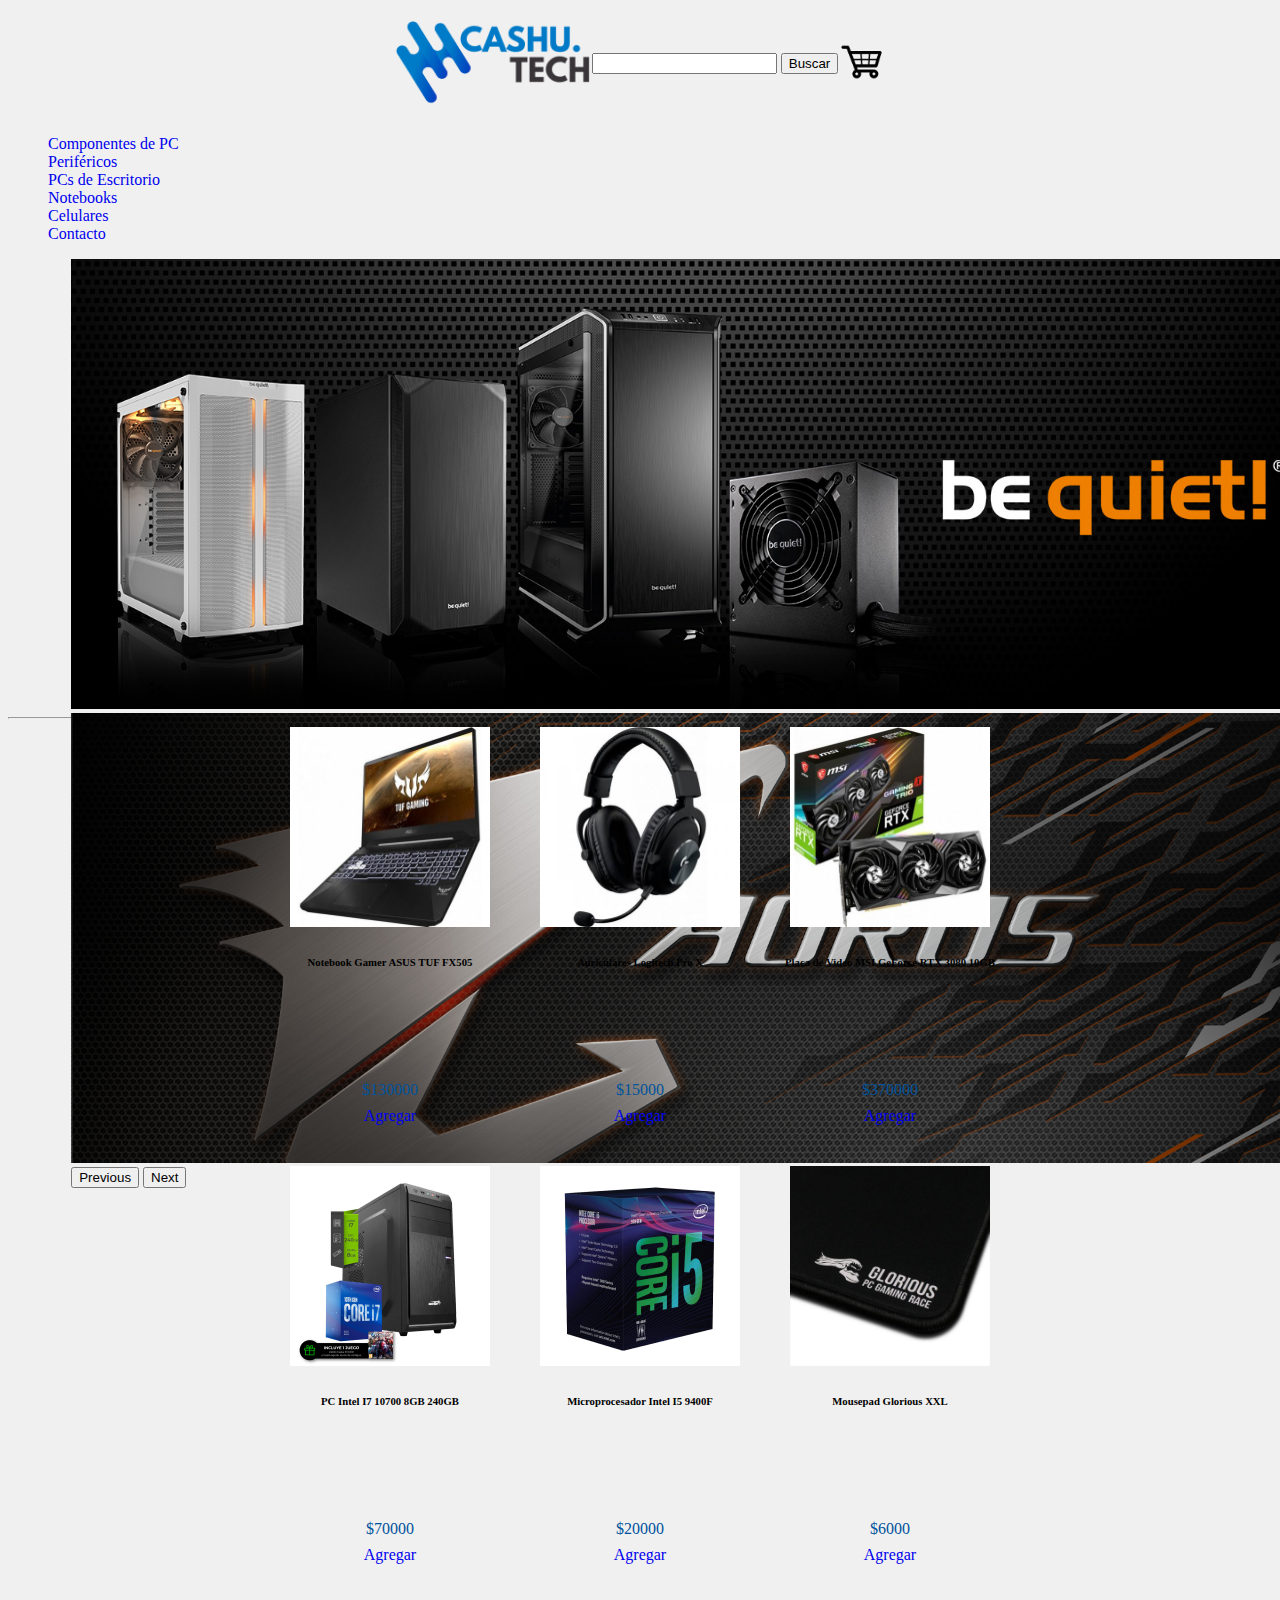
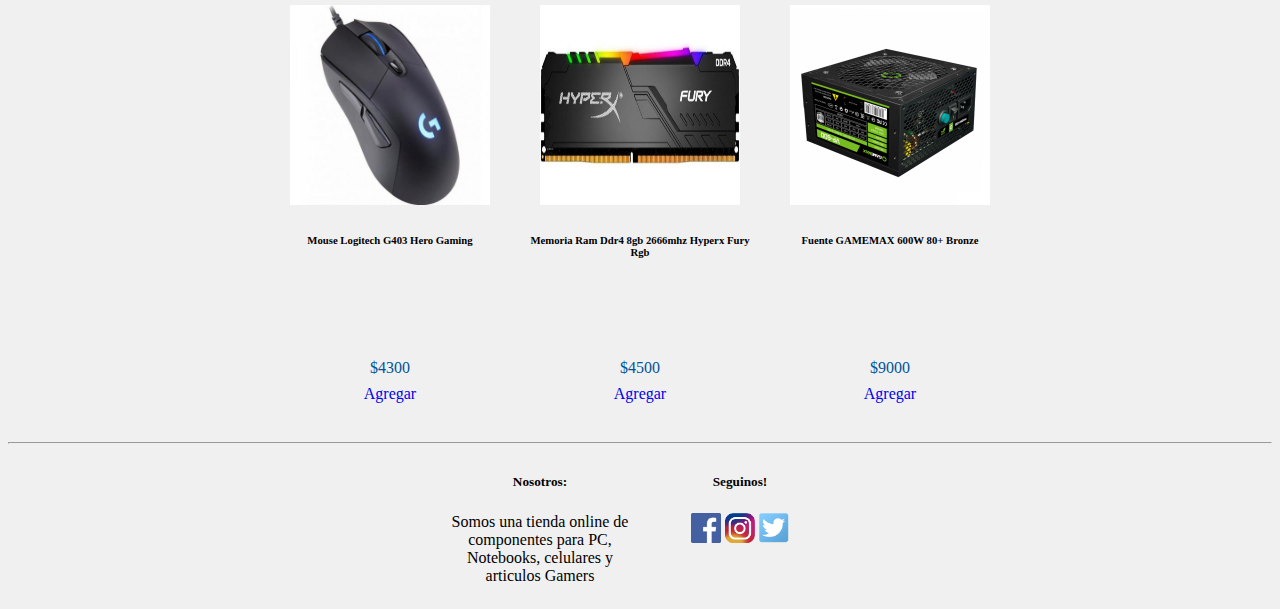
<file: index.html>
<!DOCTYPE html>
<html lang="en">
<head>
    <meta charset="UTF-8">
    <meta http-equiv="X-UA-Compatible" content="IE=edge">
    <meta name="viewport" content="width=device-width, initial-scale=1.0">
    <link href="https://cdn.jsdelivr.net/npm/bootstrap@5.0.0-beta3/dist/css/bootstrap.min.css" rel="stylesheet" integrity="sha384-eOJMYsd53ii+scO/bJGFsiCZc+5NDVN2yr8+0RDqr0Ql0h+rP48ckxlpbzKgwra6" crossorigin="anonymous">
    <link href="css/style.css" rel="stylesheet" type="text/css">
    <title>Cashutech</title>
</head>

<body>
    <header class="">
        <div class="flex-head">
            <div class="">
                <a href="index.html"><img src="img/cashutech.png" width="200px"></a>
            </div>
            <div class="">    
                <nav class="navbar navbar-light">
                    <div class="container-fluid">
                    <form class="d-flex">
                        <input class="form-control me-2" type="search" placeholder="" aria-label="Search">
                        <button class="btn btn-outline-primary" type="submit">Buscar</button>
                    </form>
                    </div>
                </nav>
            </div>
            <div class="">
                <img src="img/cart.png" width="50px">
            </div>
        </div>

    <nav class="navbar navbar-expand-lg navbar-dark bg-primary">
        <div class="container-fluid">
          <div class="collapse navbar-collapse d-flex justify-content-around" id="navbarSupportedContent">
            <ul class="navbar-nav mb-2 mb-lg-0">
                <li class="nav-item">
                    <a class="nav-link active" aria-current="page" href="#">Componentes de PC</a>
                </li>
                <li class="nav-item">
                    <a class="nav-link active" aria-current="page" href="#">Periféricos</a>
                </li>
                <li class="nav-item">
                    <a class="nav-link active" aria-current="page" href="#">PCs de Escritorio</a>
                </li>
                <li class="nav-item">
                    <a class="nav-link active" aria-current="page" href="#">Notebooks</a>
                </li>
                <li class="nav-item">
                    <a class="nav-link active" aria-current="page" href="#">Celulares</a>
                </li>
                <li class="nav-item">
                    <a class="nav-link active" aria-current="page" href="#">Contacto</a>
                </li>
          </div>
        </div>
    </nav>

    </header>   

    <div class="slider-container">
        <div id="carouselExampleInterval" class="carousel slide" data-bs-ride="carousel">
            <div class="carousel-inner">
              <div class="carousel-item active" data-bs-interval="10000">
                <img src="img/banner1.jpg" class="d-block w-100" alt="..."  height="450px">
              </div>
              <div class="carousel-item" data-bs-interval="2000">
                <img src="img/banner2.png" class="d-block w-100" alt="..."  height="450px">
              </div>
            </div>
            <button class="carousel-control-prev" type="button" data-bs-target="#carouselExampleInterval" data-bs-slide="prev">
              <span class="carousel-control-prev-icon" aria-hidden="true"></span>
              <span class="visually-hidden">Previous</span>
            </button>
            <button class="carousel-control-next" type="button" data-bs-target="#carouselExampleInterval" data-bs-slide="next">
              <span class="carousel-control-next-icon" aria-hidden="true"></span>
              <span class="visually-hidden">Next</span>
            </button>
          </div>
    </div>

    <hr>

    <div>
        
        <div class="productos">
            <div class="card mb-3 ">
                <a href="asusf505Caract.html"><img src="img/notebook-asus-fx505.jpg" class="card-img-top" alt="notebook-asus-fx505"></a>
                <div class="card-body">
                <h6 class="card-title">Notebook Gamer ASUS TUF FX505</h6>
                <p class="card-text">$130000</p>
                <a href="#" class="btn btn-outline-primary w-100">Agregar</a>
                </div>
            </div>

            <div class="card mb-3">
                <a href="#"><img src="img/logitech-pro-x.jpg" class="card-img-top" alt="logitech-pro-x"></a>
                <div class="card-body">
                <h6 class="card-title">Auriculares Logitech Pro X</h6>
                <p class="card-text">$15000</p>
                <a href="#" class="btn btn-outline-primary  w-100">Agregar</a>
                </div>
            </div>

            <div class="card mb-3">
                <a href="#"><img src="img/rtx3080-msi.jpg" class="card-img-top" alt="rtx3080-msi"></a>
                <div class="card-body">
                <h6 class="card-title">Placa de Video MSI GeForce RTX 3080 10GB</h6>
                <p class="card-text">$370000</p>
                <a href="#" class="btn btn-outline-primary w-100">Agregar</a>
                </div>
            </div>

            <div class="card mb-3">
                <a href="#"><img src="img/pc-inte-i7.jpg" class="card-img-top" alt="pc-inte-i7"></a>
                <div class="card-body">
                <h6 class="card-title">PC Intel I7 10700 8GB 240GB</h6>
                <p class="card-text">$70000</p>
                <a href="#" class="btn btn-outline-primary  w-100">Agregar</a>
                </div>
            </div>

            <div class="card mb-3">
                <a href="#"><img src="img/i5-9400.jpg" class="card-img-top" alt="i5-9400"></a>
                <div class="card-body">
                <h6 class="card-title">Microprocesador Intel I5 9400F</h6>
                <p class="card-text">$20000</p>
                <a href="#" class="btn btn-outline-primary  w-100">Agregar</a>
                </div>
            </div>

            <div class="card mb-3">
                <a href="#"><img src="img/gloriusxxl.jpg" class="card-img-top" alt="gloriusxxl"></a>
                <div class="card-body">
                <h6 class="card-title">Mousepad Glorious XXL</h6>
                <p class="card-text">$6000</p>
                <a href="#" class="btn btn-outline-primary  w-100">Agregar</a>
                </div>
            </div>

            <div class="card mb-3">
                <a href="#"><img src="img/logitech-g403.jpg" class="card-img-top" alt="logitech-g403"></a>
                <div class="card-body">
                <h6 class="card-title">Mouse Logitech G403 Hero Gaming</h6>
                <p class="card-text">$4300</p>
                <a href="#" class="btn btn-outline-primary  w-100">Agregar</a>
                </div>
            </div>

            <div class="card mb-3">
                <a href="#"><img src="img/hyperx-ram-8gb.jpg" class="card-img-top" alt="hyperx-ram-8gb"></a>
                <div class="card-body">
                <h6 class="card-title">Memoria Ram Ddr4 8gb 2666mhz Hyperx Fury Rgb</h6>
                <p class="card-text">$4500</p>
                <a href="#" class="btn btn-outline-primary  w-100">Agregar</a>
                </div>
            </div>

            <div class="card mb-3">
                <a href="#"><img src="img/fuente-gamemax.jpg" class="card-img-top" alt="fuente-gamemax"></a>
                <div class="card-body">
                <h6 class="card-title">Fuente GAMEMAX 600W 80+ Bronze</h6>
                <p class="card-text">$9000</p>
                <a href="#" class="btn btn-outline-primary  w-100">Agregar</a>
                </div>
            </div>
        </div>
    </div>

    <hr>

    <footer class="bg-primary text-white pt-4 pb-4">
        <div>
            <div>
                <h5><b>Nosotros:</b></h5>
            </div>
            <div>
                <p>Somos una tienda online de componentes para PC, Notebooks, celulares y articulos Gamers</p>
            </div>
        </div>

        <div>
            <div>
                <h5><b>Seguinos!</b></h5>
            </div>
            <div>
                <li class="nav-item" style="list-style: none;">
                    <a href="#"><img src="img/facebook.png" width="30" height="30"></a>
                    <a href="#"><img src="img/instagram.png" width="30" height="30"></a>
                    <a href="#"><img src="img/twitter.png" width="30" height="30"></a>
                </li>

            </div>
        </div>


    </footer>

    <script src="https://cdn.jsdelivr.net/npm/bootstrap@5.0.0-beta3/dist/js/bootstrap.bundle.min.js" integrity="sha384-JEW9xMcG8R+pH31jmWH6WWP0WintQrMb4s7ZOdauHnUtxwoG2vI5DkLtS3qm9Ekf" crossorigin="anonymous"></script>
</body>
</html>
</file>
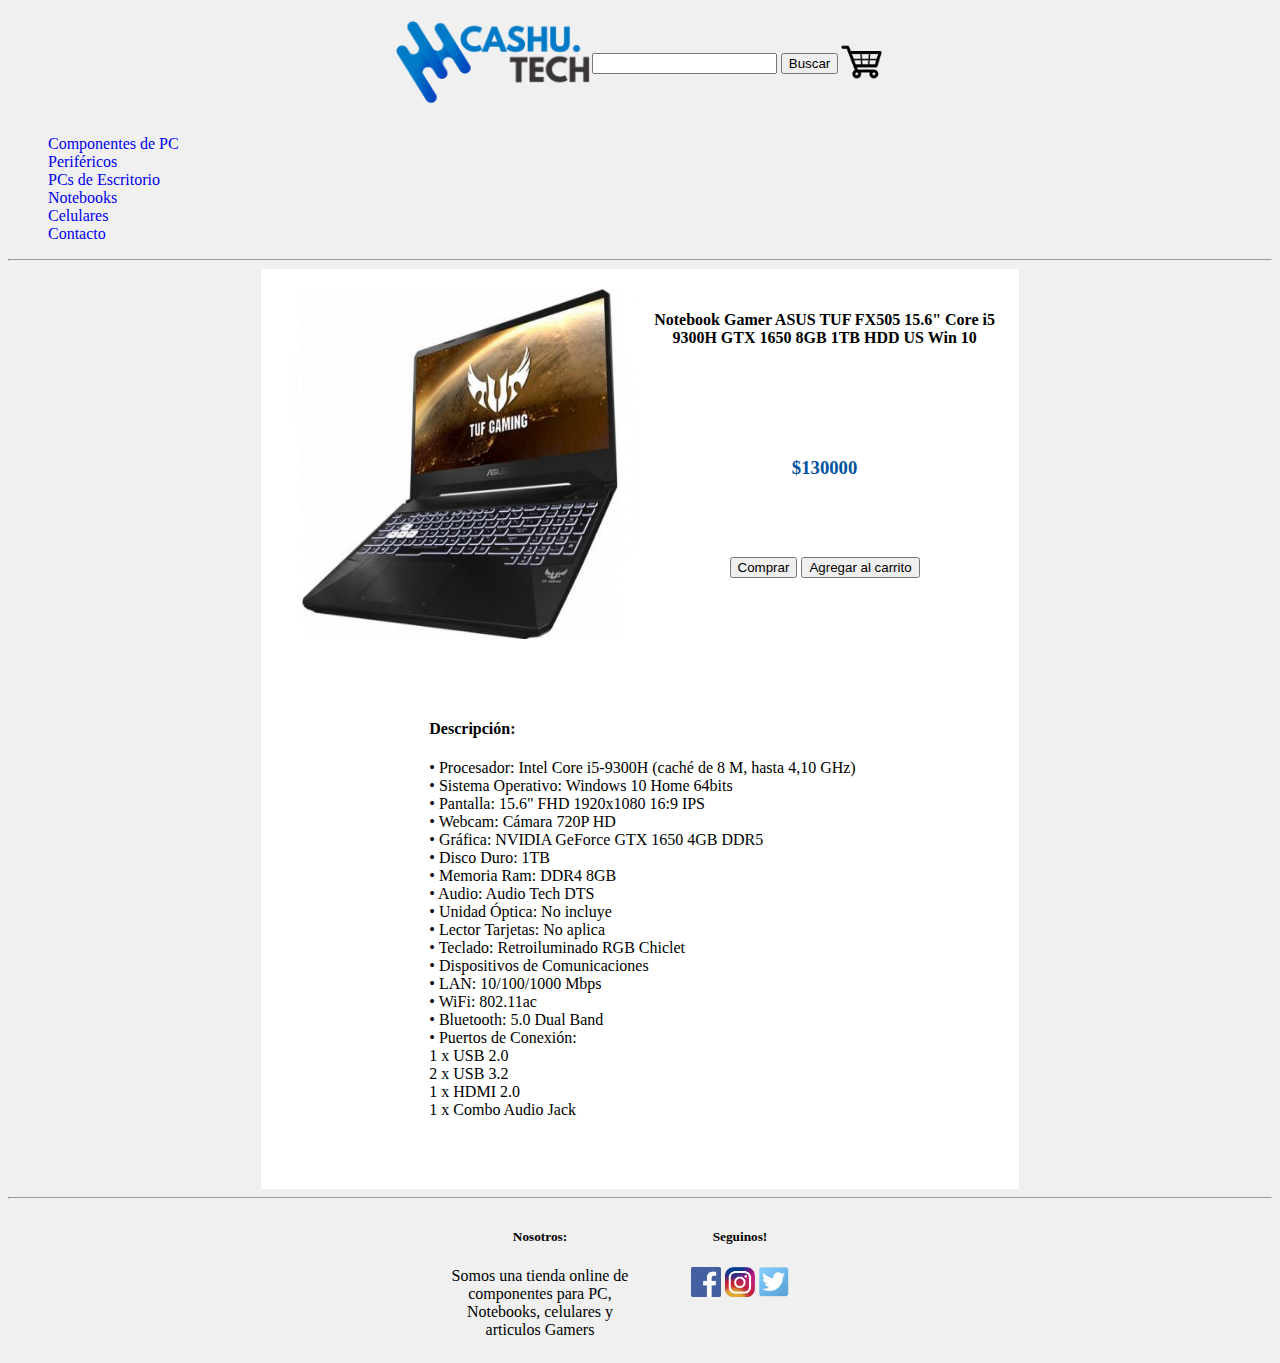
<file: asusf505Caract.html>
<!DOCTYPE html>
<html lang="en">
<head>
    <meta charset="UTF-8">
    <meta http-equiv="X-UA-Compatible" content="IE=edge">
    <meta name="viewport" content="width=device-width, initial-scale=1.0">
    <link href="https://cdn.jsdelivr.net/npm/bootstrap@5.0.0-beta3/dist/css/bootstrap.min.css" rel="stylesheet" integrity="sha384-eOJMYsd53ii+scO/bJGFsiCZc+5NDVN2yr8+0RDqr0Ql0h+rP48ckxlpbzKgwra6" crossorigin="anonymous">
    <link href="css/style.css" rel="stylesheet" type="text/css">
    <title>Cashutech - Notebook Gamer ASUS TUF FX505</title>
</head>
<body>
    <header class="">
        <div class="flex-head">
            <div class="">
                <a href="index.html"><img src="img/cashutech.png" width="200px"></a>
            </div>
            <div class="">    
                <nav class="navbar navbar-light">
                    <div class="container-fluid">
                    <form class="d-flex">
                        <input class="form-control me-2" type="search" placeholder="" aria-label="Search">
                        <button class="btn btn-outline-primary" type="submit">Buscar</button>
                    </form>
                    </div>
                </nav>
            </div>
            <div class="">
                <img src="img/cart.png" width="50px">
            </div>
        </div>

    <nav class="navbar navbar-expand-lg navbar-dark bg-primary">
        <div class="container-fluid">
          <div class="collapse navbar-collapse d-flex justify-content-around" id="navbarSupportedContent">
            <ul class="navbar-nav mb-2 mb-lg-0">
                <li class="nav-item">
                    <a class="nav-link active" aria-current="page" href="ComponentesDePc.html">Componentes de PC</a>
                </li>
                <li class="nav-item">
                    <a class="nav-link active" aria-current="page" href="#">Periféricos</a>
                </li>
                <li class="nav-item">
                    <a class="nav-link active" aria-current="page" href="#">PCs de Escritorio</a>
                </li>
                <li class="nav-item">
                    <a class="nav-link active" aria-current="page" href="#">Notebooks</a>
                </li>
                <li class="nav-item">
                    <a class="nav-link active" aria-current="page" href="#">Celulares</a>
                </li>
                <li class="nav-item">
                    <a class="nav-link active" aria-current="page" href="#">Contacto</a>
                </li>
          </div>
        </div>
    </nav>

    </header>

    <hr>

    <div class="info-container">
        <div class="card sect1">
            <img src="img/notebook-asus-fx505.jpg" width="350px" height="350px">
        </div>

        <div class="sect2 ">
            <div class="sect2-1">
                <h4>Notebook Gamer ASUS TUF FX505 15.6" Core i5 9300H GTX 1650 8GB 1TB HDD US Win 10</h4>
            </div>
            <div class="sect2-2"> 
                <h3 class="card-text">$130000</h3>
            </div>
            <div class="sect2-3">
                <button type="button" class="btn btn-primary btn-lg">Comprar</button> 
                <button type="button" class="btn btn-primary btn-lg">Agregar al carrito</button>
            </div>
        </div>

        <div class="sect3">
            <h4>Descripción:</h4>
                <li>• Procesador: Intel Core i5-9300H (caché de 8 M, hasta 4,10 GHz)</li>
                <li>• Sistema Operativo: Windows 10 Home 64bits</li>
                <li>• Pantalla: 15.6" FHD 1920x1080 16:9 IPS</li>
                <li>• Webcam: Cámara 720P HD</li>
                <li>• Gráfica: NVIDIA GeForce GTX 1650 4GB DDR5</li>
                <li>• Disco Duro: 1TB</li>
                <li>• Memoria Ram: DDR4 8GB</li>
                <li>• Audio: Audio Tech DTS</li>
                <li>• Unidad Óptica: No incluye</li>
                <li>• Lector Tarjetas: No aplica</li>
                <li>• Teclado: Retroiluminado RGB Chiclet</li>
                <li>• Dispositivos de Comunicaciones</li>
                <li>• LAN: 10/100/1000 Mbps</li>
                <li>• WiFi: 802.11ac</li>
                <li>• Bluetooth: 5.0 Dual Band</li>
                <li>• Puertos de Conexión:</li>
                <li>1 x USB 2.0</li>
                <li>2 x USB 3.2</li>
                <li>1 x HDMI 2.0</li>
                <li>1 x Combo Audio Jack</li>
        </div>
    </div>

    <hr>

    <footer class="bg-primary text-white pt-4 pb-4">
        <div>
            <div>
                <h5><b>Nosotros:</b></h5>
            </div>
            <div>
                <p>Somos una tienda online de componentes para PC, Notebooks, celulares y articulos Gamers</p>
            </div>
        </div>

        <div>
            <div>
                <h5><b>Seguinos!</b></h5>
            </div>
            <div>
                <li class="nav-item" style="list-style: none;">
                    <a href="#"><img src="img/facebook.png" width="30" height="30"></a>
                    <a href="#"><img src="img/instagram.png" width="30" height="30"></a>
                    <a href="#"><img src="img/twitter.png" width="30" height="30"></a>
                </li>

            </div>
        </div>
    </footer>

    <script src="https://cdn.jsdelivr.net/npm/bootstrap@5.0.0-beta3/dist/js/bootstrap.bundle.min.js" integrity="sha384-JEW9xMcG8R+pH31jmWH6WWP0WintQrMb4s7ZOdauHnUtxwoG2vI5DkLtS3qm9Ekf" crossorigin="anonymous"></script>
</body>
</html>
</file>
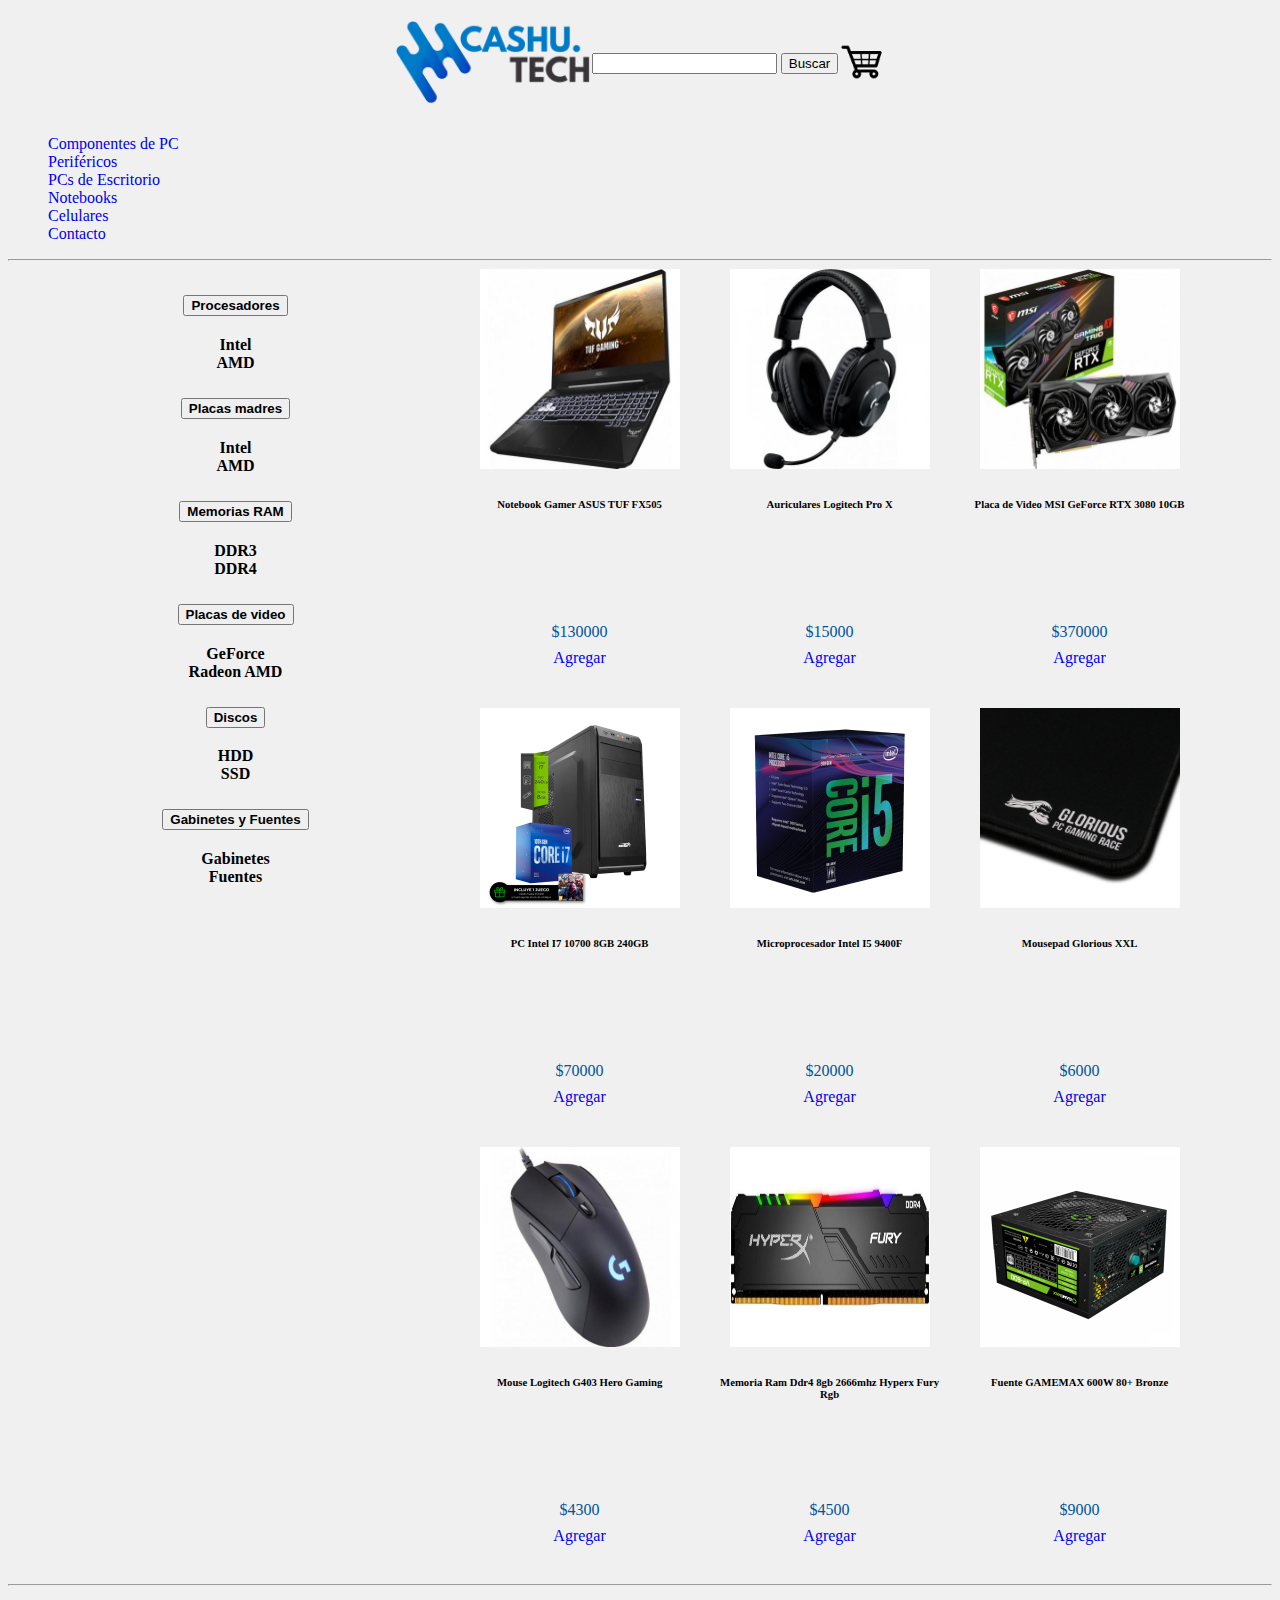
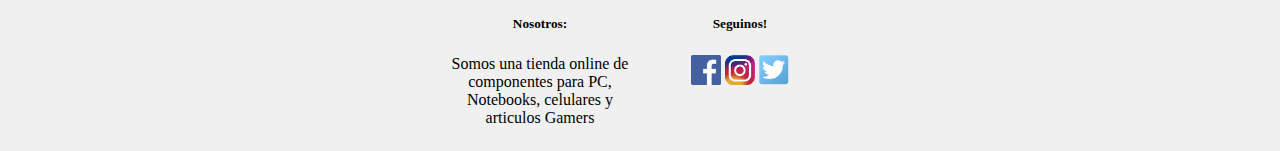
<file: ComponentesDePc.html>
<!DOCTYPE html>
<html lang="en">
<head>
    <meta charset="UTF-8">
    <meta http-equiv="X-UA-Compatible" content="IE=edge">
    <meta name="viewport" content="width=device-width, initial-scale=1.0">
    <link href="https://cdn.jsdelivr.net/npm/bootstrap@5.0.0-beta3/dist/css/bootstrap.min.css" rel="stylesheet" integrity="sha384-eOJMYsd53ii+scO/bJGFsiCZc+5NDVN2yr8+0RDqr0Ql0h+rP48ckxlpbzKgwra6" crossorigin="anonymous">
    <link href="css/style.css" rel="stylesheet" type="text/css">
    <title>Cashutech</title>
</head>

<body>
    <header class="">
        <div class="flex-head">
            <div class="">
                <a href="index.html"><img src="img/cashutech.png" width="200px"></a>
            </div>
            <div class="">    
                <nav class="navbar navbar-light">
                    <div class="container-fluid">
                    <form class="d-flex">
                        <input class="form-control me-2" type="search" placeholder="" aria-label="Search">
                        <button class="btn btn-outline-primary" type="submit">Buscar</button>
                    </form>
                    </div>
                </nav>
            </div>
            <div class="">
                <img src="img/cart.png" width="50px">
            </div>
        </div>

    <nav class="navbar navbar-expand-lg navbar-dark bg-primary">
        <div class="container-fluid">
          <div class="collapse navbar-collapse d-flex justify-content-around" id="navbarSupportedContent">
            <ul class="navbar-nav mb-2 mb-lg-0">
                <li class="nav-item">
                    <a class="nav-link active" aria-current="page" href="ComponentesDePc.html">Componentes de PC</a>
                </li>
                <li class="nav-item">
                    <a class="nav-link active" aria-current="page" href="#">Periféricos</a>
                </li>
                <li class="nav-item">
                    <a class="nav-link active" aria-current="page" href="#">PCs de Escritorio</a>
                </li>
                <li class="nav-item">
                    <a class="nav-link active" aria-current="page" href="#">Notebooks</a>
                </li>
                <li class="nav-item">
                    <a class="nav-link active" aria-current="page" href="#">Celulares</a>
                </li>
                <li class="nav-item">
                    <a class="nav-link active" aria-current="page" href="#">Contacto</a>
                </li>
          </div>
        </div>
    </nav>

    </header>   

    <hr>

    <div class="main-container">
        <div class="vertical-menu">
            <div class="accordion" id="accordionExample">
                <div class="accordion-item">
                    <h2 class="accordion-header" id="headingOne">
                      <button class="accordion-button collapsed" type="button" data-bs-toggle="collapse" data-bs-target="#collapseOne" aria-expanded="false" aria-controls="collapseOne">
                          <strong>Procesadores</strong>
                      </button>
                    </h2>
                    <div id="collapseOne" class="accordion-collapse collapse" aria-labelledby="headingOne" data-bs-parent="#accordionExample">
                      <div class="accordion-body">
                          <strong><li id="procesadoresIntel">Intel</li></strong>
                          <strong><li id="procesadoresAMD">AMD</li></strong>
                      </div>
                    </div>
                  </div>
                <div class="accordion-item">
                  <h2 class="accordion-header" id="headingTwo">
                    <button class="accordion-button collapsed" type="button" data-bs-toggle="collapse" data-bs-target="#collapseTwo" aria-expanded="false" aria-controls="collapseTwo">
                        <strong>Placas madres</strong>
                    </button>
                  </h2>
                  <div id="collapseTwo" class="accordion-collapse collapse" aria-labelledby="headingTwo" data-bs-parent="#accordionExample">
                    <div class="accordion-body">
                        <strong><li id="mothersIntel">Intel</li></strong>
                        <strong><li id="mothersAMD">AMD</li></strong>
                    </div>
                  </div>
                </div>
                <div class="accordion-item">
                  <h2 class="accordion-header" id="headingThree">
                    <button class="accordion-button collapsed" type="button" data-bs-toggle="collapse" data-bs-target="#collapseThree" aria-expanded="false" aria-controls="collapseThree">
                        <strong>Memorias RAM</strong>
                    </button>
                  </h2>
                  <div id="collapseThree" class="accordion-collapse collapse" aria-labelledby="headingThree" data-bs-parent="#accordionExample">
                    <div class="accordion-body">
                        <strong><li id="ramDDR3">DDR3</li></strong>
                        <strong><li id="ramDDR4">DDR4</li></strong>
                    </div>
                  </div>
                </div>
                <div class="accordion-item">
                    <h2 class="accordion-header" id="headingFour">
                      <button class="accordion-button collapsed" type="button" data-bs-toggle="collapse" data-bs-target="#collapseFour" aria-expanded="false" aria-controls="collapseFour">
                          <strong>Placas de video</strong>
                      </button>
                    </h2>
                    <div id="collapseFour" class="accordion-collapse collapse" aria-labelledby="headingFour" data-bs-parent="#accordionExample">
                      <div class="accordion-body">
                        <strong><li id="gpuGeforce">GeForce</li></strong>
                        <strong><li id="gpuAMD">Radeon AMD</li></strong>
                      </div>
                    </div>
                </div>
                <div class="accordion-item">
                    <h2 class="accordion-header" id="headingFive">
                      <button class="accordion-button collapsed" type="button" data-bs-toggle="collapse" data-bs-target="#collapseFive" aria-expanded="false" aria-controls="collapseFive">
                          <strong>Discos</strong>
                      </button>
                    </h2>
                    <div id="collapseFive" class="accordion-collapse collapse" aria-labelledby="headingFour" data-bs-parent="#accordionExample">
                      <div class="accordion-body">
                        <strong><li id="discosHDD">HDD</li></strong>
                        <strong><li id="discosSSD">SSD</li></strong>
                      </div>
                    </div>
                </div>
                <div class="accordion-item">
                    <h2 class="accordion-header" id="headingSix">
                      <button class="accordion-button collapsed" type="button" data-bs-toggle="collapse" data-bs-target="#collapseSix" aria-expanded="false" aria-controls="collapseSix">
                          <strong>Gabinetes y Fuentes</strong>
                      </button>
                    </h2>
                    <div id="collapseSix" class="accordion-collapse collapse" aria-labelledby="headingSix" data-bs-parent="#accordionExample">
                      <div class="accordion-body">
                        <strong><li id="gabinetes">Gabinetes</li></strong>
                        <strong><li id="fuentes">Fuentes</li></strong>
                      </div>
                    </div>
                </div>
            </div>
        </div>
        
        <div id="productos" class="productos">
            <div class="card mb-3 ">
                <a href="asusf505Caract.html"><img src="img/notebook-asus-fx505.jpg" class="card-img-top" alt="notebook-asus-fx505"></a>
                <div class="card-body">
                <h6 class="card-title">Notebook Gamer ASUS TUF FX505</h6>
                <p class="card-text">$130000</p>
                <a href="#" class="btn btn-outline-primary w-100">Agregar</a>
                </div>
            </div>

            <div class="card mb-3">
                <a href="#"><img src="img/logitech-pro-x.jpg" class="card-img-top" alt="logitech-pro-x"></a>
                <div class="card-body">
                <h6 class="card-title">Auriculares Logitech Pro X</h6>
                <p class="card-text">$15000</p>
                <a href="#" class="btn btn-outline-primary  w-100">Agregar</a>
                </div>
            </div>

            <div class="card mb-3">
                <a href="#"><img src="img/rtx3080-msi.jpg" class="card-img-top" alt="rtx3080-msi"></a>
                <div class="card-body">
                <h6 class="card-title">Placa de Video MSI GeForce RTX 3080 10GB</h6>
                <p class="card-text">$370000</p>
                <a href="#" class="btn btn-outline-primary w-100">Agregar</a>
                </div>
            </div>

            <div class="card mb-3">
                <a href="#"><img src="img/pc-inte-i7.jpg" class="card-img-top" alt="pc-inte-i7"></a>
                <div class="card-body">
                <h6 class="card-title">PC Intel I7 10700 8GB 240GB</h6>
                <p class="card-text">$70000</p>
                <a href="#" class="btn btn-outline-primary  w-100">Agregar</a>
                </div>
            </div>

            <div class="card mb-3">
                <a href="#"><img src="img/i5-9400.jpg" class="card-img-top" alt="i5-9400"></a>
                <div class="card-body">
                <h6 class="card-title">Microprocesador Intel I5 9400F</h6>
                <p class="card-text">$20000</p>
                <a href="#" class="btn btn-outline-primary  w-100">Agregar</a>
                </div>
            </div>

            <div class="card mb-3">
                <a href="#"><img src="img/gloriusxxl.jpg" class="card-img-top" alt="gloriusxxl"></a>
                <div class="card-body">
                <h6 class="card-title">Mousepad Glorious XXL</h6>
                <p class="card-text">$6000</p>
                <a href="#" class="btn btn-outline-primary  w-100">Agregar</a>
                </div>
            </div>

            <div class="card mb-3">
                <a href="#"><img src="img/logitech-g403.jpg" class="card-img-top" alt="logitech-g403"></a>
                <div class="card-body">
                <h6 class="card-title">Mouse Logitech G403 Hero Gaming</h6>
                <p class="card-text">$4300</p>
                <a href="#" class="btn btn-outline-primary  w-100">Agregar</a>
                </div>
            </div>

            <div class="card mb-3">
                <a href="#"><img src="img/hyperx-ram-8gb.jpg" class="card-img-top" alt="hyperx-ram-8gb"></a>
                <div class="card-body">
                <h6 class="card-title">Memoria Ram Ddr4 8gb 2666mhz Hyperx Fury Rgb</h6>
                <p class="card-text">$4500</p>
                <a href="#" class="btn btn-outline-primary  w-100">Agregar</a>
                </div>
            </div>

            <div class="card mb-3">
                <a href="#"><img src="img/fuente-gamemax.jpg" class="card-img-top" alt="fuente-gamemax"></a>
                <div class="card-body">
                <h6 class="card-title">Fuente GAMEMAX 600W 80+ Bronze</h6>
                <p class="card-text">$9000</p>
                <a href="#" class="btn btn-outline-primary  w-100">Agregar</a>
                </div>
            </div>
        </div>
    </div>

    <hr>

    <footer class="bg-primary text-white pt-4 pb-4">
        <div>
            <div>
                <h5><b>Nosotros:</b></h5>
            </div>
            <div>
                <p>Somos una tienda online de componentes para PC, Notebooks, celulares y articulos Gamers</p>
            </div>
        </div>

        <div>
            <div>
                <h5><b>Seguinos!</b></h5>
            </div>
            <div>
                <li class="nav-item" style="list-style: none;">
                    <a href="#"><img src="img/facebook.png" width="30" height="30"></a>
                    <a href="#"><img src="img/instagram.png" width="30" height="30"></a>
                    <a href="#"><img src="img/twitter.png" width="30" height="30"></a>
                </li>

            </div>
        </div>


    </footer>

    <script src="https://cdn.jsdelivr.net/npm/bootstrap@5.0.0-beta3/dist/js/bootstrap.bundle.min.js" integrity="sha384-JEW9xMcG8R+pH31jmWH6WWP0WintQrMb4s7ZOdauHnUtxwoG2vI5DkLtS3qm9Ekf" crossorigin="anonymous"></script>
    <script src="js/app.js"></script>
</body>
</html>
</file>
<file: css/style.css>
body{
    background-color: #c7c7c744;
}

footer{
    display: grid;
    grid-template-columns: 200px 200px;
    justify-content: center;
    text-align: center;
    margin-right: 0px;
    margin-left: 0px;
}

li{
    list-style: none;
}

a{
    text-decoration: none;
}

.flex-head{
    display:flex;
    flex-direction: row;
    justify-content: center;
    align-items: center;
    padding:10px;
}

.info-container{
    background-color: white;
    display: grid;
    justify-items: center;
    grid-template-columns: 50% 50%;
    grid-template-rows: auto;
    text-align: center;
    gap:5px;
    margin-left: 20%;
    margin-right: 20%;
    padding: 20px;
}   

.sect1{
    
}

.sect2{
    display: grid;
    gap: 5px;
}

.sect3{
    padding: 50px;
    grid-column: 1/3;
    text-align: start;
}

.info-container div{
/*     height: 400px;
    width: 400px; */
}

.main-container{
    display: grid;
    grid-template-columns: 30% 70%;
}

.vertical-menu{
    display: grid;
    margin-left: 20%;
    text-align: center;
}

.productos{
    display: grid;
    grid-template-columns: 15rem 15rem 15rem;
    gap: 10px;
    justify-content: center;
    text-align: center;
}

.card-body{
    height: 200px;
    margin-bottom: 0px;   
}

.card-title{
    height: 100px;    
}

.card-text{
    color: #00539c;
    height: 10px;
}

.card-img-top{
    align-items: start;
    height: 200px;
    width: 200px;  
}

.slider-container{
    display: grid;
    grid-template-columns: 90%;
    justify-content: center;
    max-height: 450px;
}
</file>
